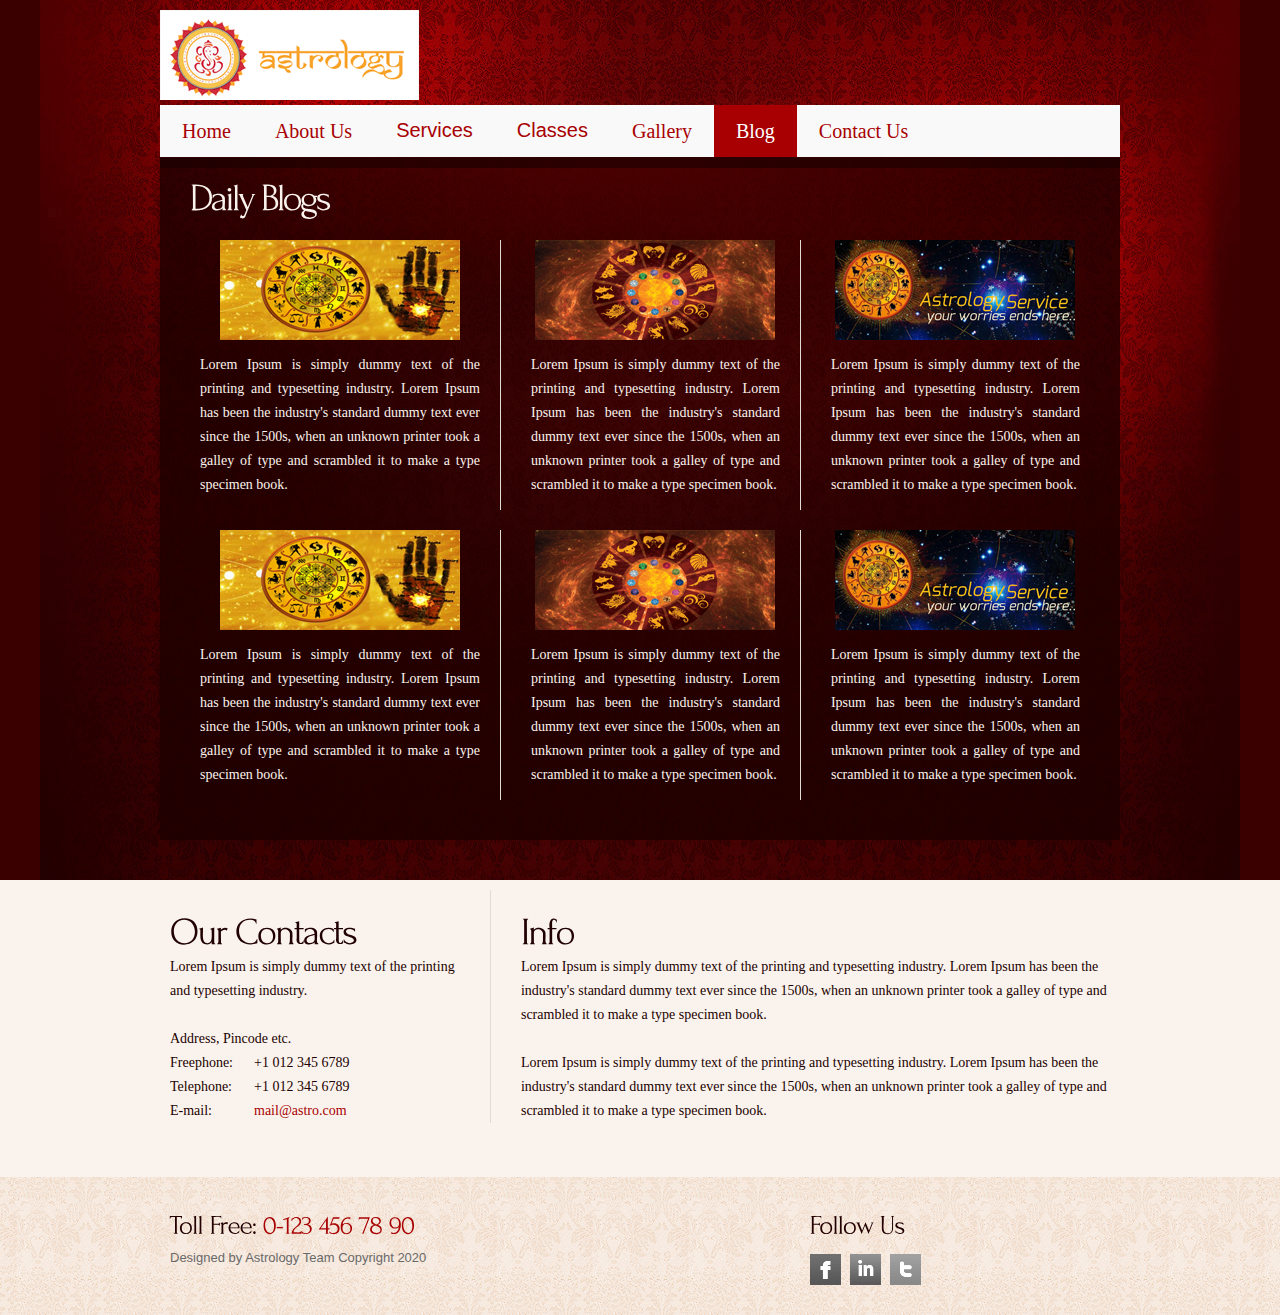
<file: blog.html>
<!DOCTYPE html>
<html lang="en">
<head>
<title>Blog Page</title>
<meta charset="utf-8">
<meta name="viewport" content="width=device-width, initial-scale=1, maximum-scale=1">
<link rel="stylesheet" href="css/reset.css" type="text/css" media="all">
<link rel="stylesheet" href="css/layout.css" type="text/css" media="all">
<link rel="stylesheet" href="css/style.css" type="text/css" media="all">
<link rel="stylesheet" href="css/zerogrid.css" type="text/css" media="all">
<link rel="stylesheet" href="css/responsive.css" type="text/css" media="all"> 
<link rel="stylesheet" href="css/contactform.css" type="text/css" media="all">
<script type="text/javascript" src="js/jquery-1.6.js" ></script>
<script type="text/javascript" src="js/cufon-yui.js"></script>
<script type="text/javascript" src="js/cufon-replace.js"></script>  
<script type="text/javascript" src="js/Forum_400.font.js"></script>
<script type="text/javascript" src="js/atooltip.jquery.js"></script> 
<script type="text/javascript" src="js/css3-mediaqueries.js"></script>
<script>
function myFunction() {
  var x = document.getElementById("myTopnav");
  if (x.className === "topnav") {
    x.className += " responsive";
  } else {
    x.className = "topnav";
  }
}
</script>
</head>
<body id="page5">
<div class="body6">
	<div class="body1">
		<div class="main zerogrid">
<!-- header -->
				<header>
					<h1><a href="index.html" id="logo"><img src="images/logo.png"/></a></h1>
					 
					<nav>
						<ul id="top_nav">
							<a href="#" class="button1">Book Appointment</a>
						</ul>
					</nav>
					
				</header>

<div class="topnav" id="myTopnav">
  <a href="index.html">Home</a>
  <a href="about.html">About Us</a>
  <div class="dropdown">
    <button class="dropbtn">Services
    </button>
    <div class="dropdown-content">
		<a href="#">Astrology Services</a>
		<a href="#">Vaastu Services</a>
		<a href="#">Priest Services</a>
		<a href="#">Virtual Services</a>
		<a href="#">Muhurtha Services</a>
    </div>
  </div>
  <!--a href="Services.html">Services</a-->
  <div class="dropdown">
    <button class="dropbtn">Classes
    </button>
    <div class="dropdown-content">
      <a href="#">Vedic Classes</a>
      <a href="#">Astrology Classes</a>
      <a href="#">Vaastu Classes</a>
	  <!--a href="#">Virtual Services</a-->
	  <a href="#">Muhurtha Classes</a>
	</div>
</div>
  <!--a href="predictions.html">Predictions</a-->
  <a href="gallery.html">Gallery</a>
  <a href="blog.html" class="active">Blog</a>
  <a href="contact.html">Contact Us</a>
  <a href="javascript:void(0);" style="font-size:15px;" class="icon" onclick="myFunction()">&#9776;</a>
</div>
<!-- / header -->
<!-- content -->
			<article id="content">
				<div class="wrap">
					<div class="box">
						<div>
						<h2 class="letter_spacing"><span>Daily Blogs</span></h2>
					
					<div class="wrapper" style="text-align:justify">
						<div class="col-1-3"><div class="wrap-col">
							<div class="wrapper pad_bot1">
								<figure class="pad_bot1" style="text-align:center"><img src="images/page1_img1.jpg" alt=""></figure>
								Lorem Ipsum is simply dummy text of the printing and typesetting industry. Lorem Ipsum has been the industry's standard dummy text ever since the 1500s, when an unknown printer took a galley of type and scrambled it to make a type specimen book.
							</div>
						</div></div>
						
						<div class="col-1-3"><div class="wrap-col mag-1">
							<div class="wrapper pad_bot1">
								<figure class="pad_bot1" style="text-align:center"><img src="images/page1_img2.jpg" alt=""></figure>
								Lorem Ipsum is simply dummy text of the printing and typesetting industry. Lorem Ipsum has been the industry's standard dummy text ever since the 1500s, when an unknown printer took a galley of type and scrambled it to make a type specimen book.
							</div>
						</div></div>
						<div class="col-1-3"><div class="wrap-col mag-1">
							<div class="wrapper pad_bot1">
								<figure class="pad_bot1" style="text-align:center"><img src="images/page1_img3.jpg" alt=""></figure>
								Lorem Ipsum is simply dummy text of the printing and typesetting industry. Lorem Ipsum has been the industry's standard dummy text ever since the 1500s, when an unknown printer took a galley of type and scrambled it to make a type specimen book.
							</div>
						</div></div>
					</div>
					<div class="wrapper" style="text-align:justify">
						<div class="col-1-3"><div class="wrap-col">
							<div class="wrapper pad_bot1">
								<figure class="pad_bot1" style="text-align:center"><img src="images/page1_img1.jpg" alt=""></figure>
								Lorem Ipsum is simply dummy text of the printing and typesetting industry. Lorem Ipsum has been the industry's standard dummy text ever since the 1500s, when an unknown printer took a galley of type and scrambled it to make a type specimen book.
							</div>
						</div></div>
						<div class="col-1-3"><div class="wrap-col mag-1">
							<div class="wrapper pad_bot1">
								<figure class="pad_bot1" style="text-align:center"><img src="images/page1_img2.jpg" alt=""></figure>
								Lorem Ipsum is simply dummy text of the printing and typesetting industry. Lorem Ipsum has been the industry's standard dummy text ever since the 1500s, when an unknown printer took a galley of type and scrambled it to make a type specimen book.
							</div>
						</div></div>
						<div class="col-1-3"><div class="wrap-col mag-1">
							<div class="wrapper pad_bot1">
								<figure class="pad_bot1" style="text-align:center"><img src="images/page1_img3.jpg" alt=""></figure>
								Lorem Ipsum is simply dummy text of the printing and typesetting industry. Lorem Ipsum has been the industry's standard dummy text ever since the 1500s, when an unknown printer took a galley of type and scrambled it to make a type specimen book.
							</div>
						</div></div>
					</div>
				
				</div>
			
					</div>
				</div>
			</article>
		</div>
	</div>
</div>
<div class="body2">
	<div class="main zerogrid">
		<article id="content2">
			<section>
				<div class="wrapper">
					<div class="col-1-3"><div class="wrap-col">
						<h2>Our Contacts</h2>
						<div class="wrapper pad_bot1">
							<p>Lorem Ipsum is simply dummy text of the printing and typesetting industry.</p>
							<p class="address">
								Address, Pincode etc.<br>
								<span>Freephone:</span>    +1 012 345 6789<br>
								<span>Telephone:</span>    +1 012 345 6789<br>
								<span>E-mail:</span>             <a href="mailto:">mail@astro.com</a>
							</p>
						</div>
					</div></div>
					<div class="col-2-3"><div class="wrap-col mag-1">	
						<h2>Info</h2>
						<p>
							Lorem Ipsum is simply dummy text of the printing and typesetting industry. Lorem Ipsum has been the industry's standard dummy text ever since the 1500s, when an unknown printer took a galley of type and scrambled it to make a type specimen book.
						</p>
						Lorem Ipsum is simply dummy text of the printing and typesetting industry. Lorem Ipsum has been the industry's standard dummy text ever since the 1500s, when an unknown printer took a galley of type and scrambled it to make a type specimen book.
					</div></div>
				</div>
			</section>
		</article>
<!-- / content -->
	</div>
</div>
<div class="body3">

		<div class="main zerogrid">
<!-- footer -->
			<footer>
				<div class="wrapper">
					<section class="col-2-3"><div class="wrap-col">
						<h3>Toll Free: <span>0-123 456 78 90</span></h3>
						Designed by Astrology Team Copyright 2020 
					</div></section>
					<section class="col-1-3"><div class="wrap-col">
						<h3>Follow Us </h3>
						<ul id="icons">
							<li><a href="#" class="normaltip" title="Facebook"><img src="images/icon1.gif" alt=""></a></li>
							<li><a href="#" class="normaltip" title="Linkedin"><img src="images/icon2.gif" alt=""></a></li>
							<li><a href="#" class="normaltip" title="Twitter"><img src="images/icon3.gif" alt=""></a></li>
						</ul>
					</div></section>
				</div>
				<!-- {%FOOTER_LINK} -->
			</footer>
<!-- / footer -->
		</div>

</div>
<script type="text/javascript"> Cufon.now(); </script>
</body>
</html>
</file>
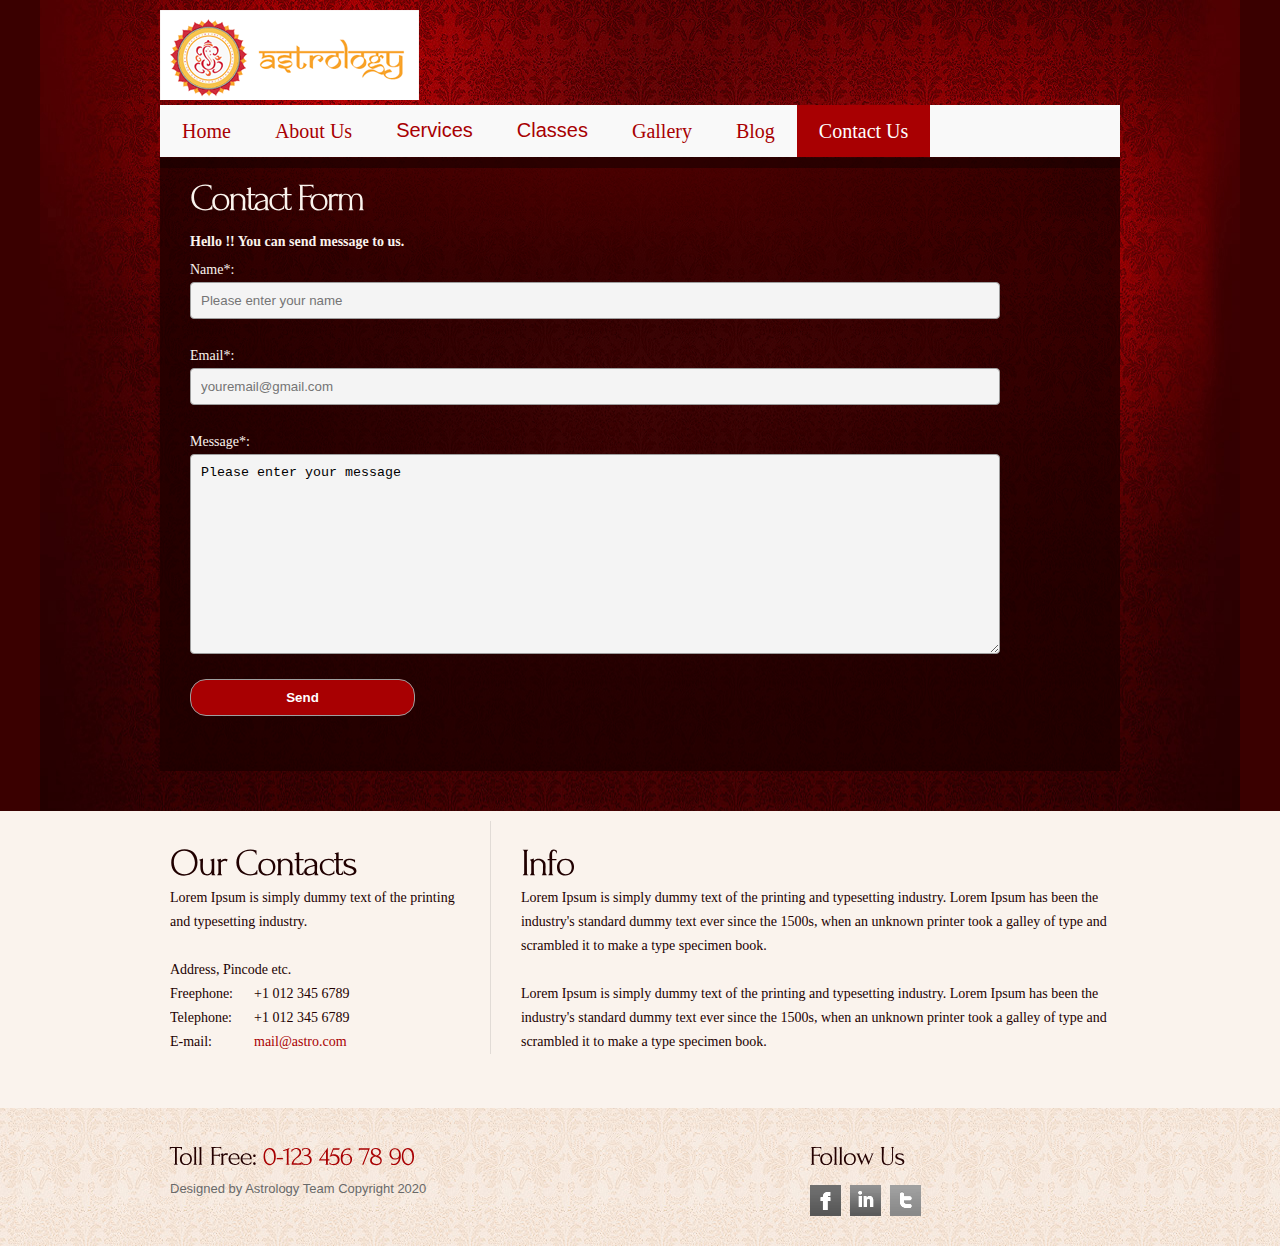
<file: contact.html>
<!DOCTYPE html>
<html lang="en">
<head>
<title>Contact Page</title>
<meta charset="utf-8">
<meta name="viewport" content="width=device-width, initial-scale=1, maximum-scale=1">
<link rel="stylesheet" href="css/reset.css" type="text/css" media="all">
<link rel="stylesheet" href="css/layout.css" type="text/css" media="all">
<link rel="stylesheet" href="css/style.css" type="text/css" media="all">
<link rel="stylesheet" href="css/zerogrid.css" type="text/css" media="all">
<link rel="stylesheet" href="css/responsive.css" type="text/css" media="all"> 
<link rel="stylesheet" href="css/contactform.css" type="text/css" media="all">
<script type="text/javascript" src="js/jquery-1.6.js" ></script>
<script type="text/javascript" src="js/cufon-yui.js"></script>
<script type="text/javascript" src="js/cufon-replace.js"></script>  
<script type="text/javascript" src="js/Forum_400.font.js"></script>
<script type="text/javascript" src="js/atooltip.jquery.js"></script> 
<script type="text/javascript" src="js/css3-mediaqueries.js"></script>
<script>
function myFunction() {
  var x = document.getElementById("myTopnav");
  if (x.className === "topnav") {
    x.className += " responsive";
  } else {
    x.className = "topnav";
  }
}
</script>
</head>
<body id="page5">
<div class="body6">
	<div class="body1">
		<div class="main zerogrid">
<!-- header -->
				<header>
					<h1><a href="index.html" id="logo"><img src="images/logo.png"/></a></h1>
					 
					<nav>
						<ul id="top_nav">
							<a href="#" class="button1">Book Appointment</a>
						</ul>
					</nav>
					
				</header>

<div class="topnav" id="myTopnav">
  <a href="index.html">Home</a>
  <a href="about.html">About Us</a>
  <div class="dropdown">
    <button class="dropbtn">Services
    </button>
    <div class="dropdown-content">
		<a href="#">Astrology Services</a>
		<a href="#">Vaastu Services</a>
		<a href="#">Priest Services</a>
		<a href="#">Virtual Services</a>
		<a href="#">Muhurtha Services</a>
    </div>
  </div>
  <!--a href="Services.html">Services</a-->
  <div class="dropdown">
    <button class="dropbtn">Classes
    </button>
    <div class="dropdown-content">
      <a href="#">Vedic Classes</a>
      <a href="#">Astrology Classes</a>
      <a href="#">Vaastu Classes</a>
	  <!--a href="#">Virtual Services</a-->
	  <a href="#">Muhurtha Classes</a>
	</div>
</div>
  <!--a href="predictions.html">Predictions</a-->
  <a href="gallery.html">Gallery</a>
  <a href="blog.html">Blog</a>
  <a href="contact.html" class="active">Contact Us</a>
  <a href="javascript:void(0);" style="font-size:15px;" class="icon" onclick="myFunction()">&#9776;</a>
</div>
<!-- / header -->
<!-- content -->
			<article id="content">
				<div class="wrap">
					<div class="box">
						<div>
							<h2 class="letter_spacing"><span>Contact Form</span></h2>
							
							<div id="contact_form">	
								<strong>Hello !! You can send message to us.</strong>
								<form name="form1" id="ff" method="post" action="Contacts.php">
									 <label>
									 Name*:
									 <input type="text" placeholder="Please enter your name" name="name" id="name" required>
									 </label>
								 
									 <label>
									 Email*:
									 <input type="email" placeholder="youremail@gmail.com" name="email" id="email" required>
									 </label>
										
									 <label>
									 Message*:
									 <textarea name="message" id="message">Please enter your message</textarea>
									 </label>
								 
									 <input class="sendButton" type="submit" name="Submit" value="Send">
									 
								</form>
							</div>
						</div>
					</div>
				</div>
			</article>
		</div>
	</div>
</div>
<div class="body2">
	<div class="main zerogrid">
		<article id="content2">
			<section>
				<div class="wrapper">
					<div class="col-1-3"><div class="wrap-col">
						<h2>Our Contacts</h2>
						<div class="wrapper pad_bot1">
							<p>Lorem Ipsum is simply dummy text of the printing and typesetting industry.</p>
							<p class="address">
								Address, Pincode etc.<br>
								<span>Freephone:</span>    +1 012 345 6789<br>
								<span>Telephone:</span>    +1 012 345 6789<br>
								<span>E-mail:</span>             <a href="mailto:">mail@astro.com</a>
							</p>
						</div>
					</div></div>
					<div class="col-2-3"><div class="wrap-col mag-1">	
						<h2>Info</h2>
						<p>
							Lorem Ipsum is simply dummy text of the printing and typesetting industry. Lorem Ipsum has been the industry's standard dummy text ever since the 1500s, when an unknown printer took a galley of type and scrambled it to make a type specimen book.
						</p>
						Lorem Ipsum is simply dummy text of the printing and typesetting industry. Lorem Ipsum has been the industry's standard dummy text ever since the 1500s, when an unknown printer took a galley of type and scrambled it to make a type specimen book.
					</div></div>
				</div>
			</section>
		</article>
<!-- / content -->
	</div>
</div>
<div class="body3">

		<div class="main zerogrid">
<!-- footer -->
			<footer>
				<div class="wrapper">
					<section class="col-2-3"><div class="wrap-col">
						<h3>Toll Free: <span>0-123 456 78 90</span></h3>
						Designed by Astrology Team Copyright 2020 
					</div></section>
					<section class="col-1-3"><div class="wrap-col">
						<h3>Follow Us </h3>
						<ul id="icons">
							<li><a href="#" class="normaltip" title="Facebook"><img src="images/icon1.gif" alt=""></a></li>
							<li><a href="#" class="normaltip" title="Linkedin"><img src="images/icon2.gif" alt=""></a></li>
							<li><a href="#" class="normaltip" title="Twitter"><img src="images/icon3.gif" alt=""></a></li>
						</ul>
					</div></section>
				</div>
				<!-- {%FOOTER_LINK} -->
			</footer>
<!-- / footer -->
		</div>

</div>
<script type="text/javascript"> Cufon.now(); </script>
</body>
</html>
</file>
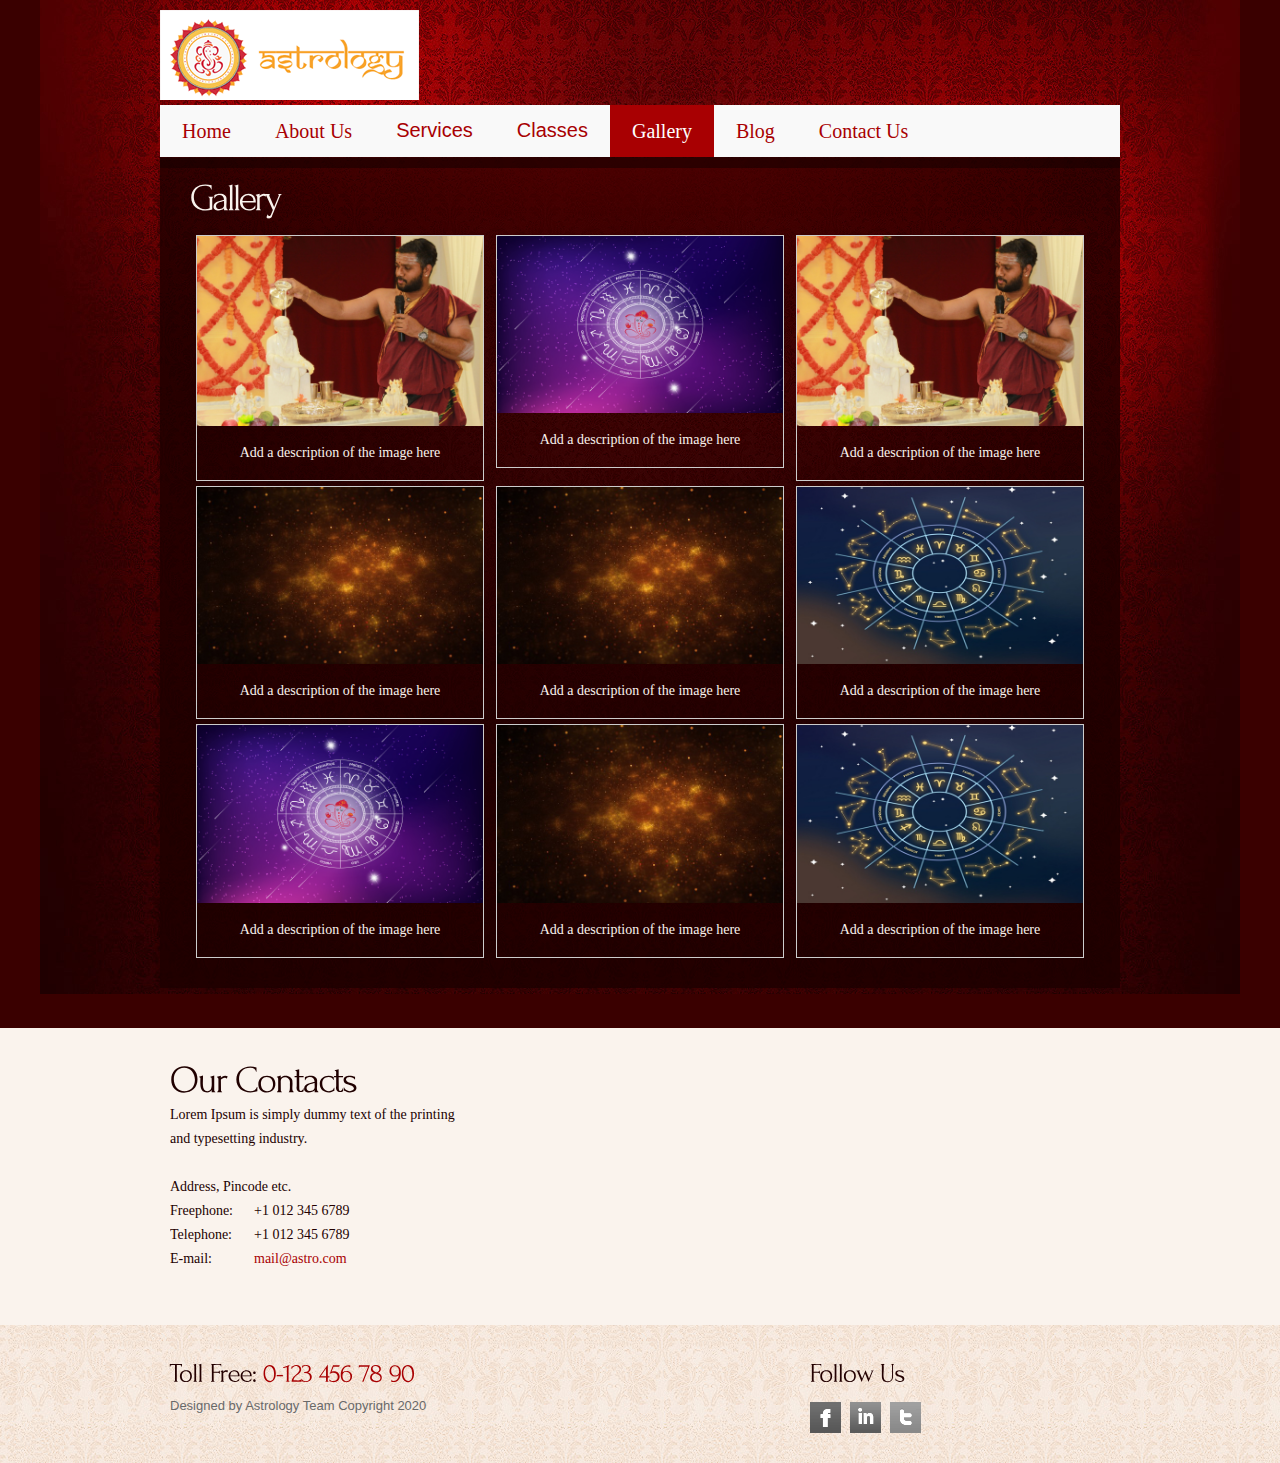
<file: gallery.html>
<!DOCTYPE html>
<html lang="en">
<head>
<title>About Page</title>
<meta charset="utf-8">
<meta name="viewport" content="width=device-width, initial-scale=1, maximum-scale=1">
<link rel="stylesheet" href="css/reset.css" type="text/css" media="all">
<link rel="stylesheet" href="css/layout.css" type="text/css" media="all">
<link rel="stylesheet" href="css/style.css" type="text/css" media="all">
<link rel="stylesheet" href="css/zerogrid.css" type="text/css" media="all">
<link rel="stylesheet" href="css/responsive.css" type="text/css" media="all"> 
<link rel="stylesheet" href="css/contactform.css" type="text/css" media="all">
<script type="text/javascript" src="js/jquery-1.6.js" ></script>
<script type="text/javascript" src="js/cufon-yui.js"></script>
<script type="text/javascript" src="js/cufon-replace.js"></script>  
<script type="text/javascript" src="js/Forum_400.font.js"></script>
<script type="text/javascript" src="js/atooltip.jquery.js"></script> 
<script type="text/javascript" src="js/css3-mediaqueries.js"></script>
<script>
function myFunction() {
  var x = document.getElementById("myTopnav");
  if (x.className === "topnav") {
    x.className += " responsive";
  } else {
    x.className = "topnav";
  }
}
</script>
</head>
<body id="page5">
<div class="body6">
	<div class="body1">
		<div class="main zerogrid">
<!-- header -->
				<header>
					<h1><a href="index.html" id="logo"><img src="images/logo.png"/></a></h1>
					 
					<nav>
						<ul id="top_nav">
							<a href="#" class="button1">Book Appointment</a>
						</ul>
					</nav>
					
				</header>

<div class="topnav" id="myTopnav">
  <a href="index.html">Home</a>
  <a href="about.html">About Us</a>
  <div class="dropdown">
    <button class="dropbtn">Services
    </button>
    <div class="dropdown-content">
      <a href="#">Astrology Services</a>
      <a href="#">Vaastu Services</a>
      <a href="#">Priest Services</a>
	  <a href="#">Virtual Services</a>
      <a href="#">Muhurtha Services</a>
    </div>
  </div>
  <!--a href="Services.html">Services</a-->
  <div class="dropdown">
    <button class="dropbtn">Classes
    </button>
    <div class="dropdown-content">
      <a href="#">Vedic Classes</a>
      <a href="#">Astrology Classes</a>
      <a href="#">Vaastu Classes</a>
	  <!--a href="#">Virtual Services</a-->
	  <a href="#">Muhurtha Classes</a>
	</div>
</div>
  <!--a href="predictions.html">Predictions</a-->
  <a href="gallery.html" class="active">Gallery</a>
  <a href="blog.html">Blog</a>
  <a href="contact.html">Contact Us</a>
  <a href="javascript:void(0);" style="font-size:15px;" class="icon" onclick="myFunction()">&#9776;</a>
</div>
<!-- / header -->
<!-- content -->
			<article id="content">
				<div class="wrap">
					<div class="box">
						<div>
							<h2 class="letter_spacing"><span>Gallery</span></h2>
							
<div class="responsive">
  <div class="gallery">
    <a target="_blank" href="images/F4BFBB54-7AA3-4AF8-95C4-BC2CBBF997C6.jpeg">
      <img src="images/F4BFBB54-7AA3-4AF8-95C4-BC2CBBF997C6.jpeg" alt="Cinque Terre" width="200" height="500">
    </a>
    <div class="desc">Add a description of the image here</div>
  </div>
</div>


<div class="responsive">
  <div class="gallery">
    <a target="_blank" href="images/img1.jpg">
      <img src="images/img1.jpg" alt="Forest" width="600" height="100">
    </a>
    <div class="desc">Add a description of the image here</div>
  </div>
</div>

<div class="responsive">
  <div class="gallery">
    <a target="_blank" href="images/F4BFBB54-7AA3-4AF8-95C4-BC2CBBF997C6.jpeg">
      <img src="images/F4BFBB54-7AA3-4AF8-95C4-BC2CBBF997C6.jpeg" alt="Northern Lights" width="600" height="400">
    </a>
    <div class="desc">Add a description of the image here</div>
  </div>
</div>

<div class="responsive">
  <div class="gallery">
    <a target="_blank" href="images/img2.jpg">
      <img src="images/img2.jpg" alt="Cinque Terre" width="600" height="400">
    </a>
    <div class="desc">Add a description of the image here</div>
  </div>
</div>


<div class="responsive">
  <div class="gallery">
    <a target="_blank" href="images/img2.jpg">
      <img src="images/img2.jpg" alt="Forest" width="600" height="400">
    </a>
    <div class="desc">Add a description of the image here</div>
  </div>
</div>

<div class="responsive">
  <div class="gallery">
    <a target="_blank" href="images/img3.jpg">
      <img src="images/img3.jpg" alt="Northern Lights" width="600" height="400">
    </a>
    <div class="desc">Add a description of the image here</div>
  </div>
</div>

<div class="responsive">
  <div class="gallery">
    <a target="_blank" href="images/img1.jpg">
      <img src="images/img1.jpg" alt="Cinque Terre" width="600" height="400">
    </a>
    <div class="desc">Add a description of the image here</div>
  </div>
</div>


<div class="responsive">
  <div class="gallery">
    <a target="_blank" href="images/img2.jpg">
      <img src="images/img2.jpg" alt="Forest" width="600" height="400">
    </a>
    <div class="desc">Add a description of the image here</div>
  </div>
</div>

<div class="responsive">
  <div class="gallery">
    <a target="_blank" href="images/img3.jpg">
      <img src="images/img3.jpg" alt="Northern Lights" width="600" height="400">
    </a>
    <div class="desc">Add a description of the image here</div>
  </div>
</div>

<div class="clearfix"></div>
						</div>
					</div>
				</div>
			</article>
		</div>
	</div>
</div>
<div class="body2">
	<div class="main zerogrid">
		<article id="content2">
			<section>
				<div class="wrapper">
					<div class="col-1-3"><div class="wrap-col">
						<h2>Our Contacts</h2>
						<div class="wrapper pad_bot1">
							<p>Lorem Ipsum is simply dummy text of the printing and typesetting industry.</p>
							<p class="address">
								Address, Pincode etc.<br>
								<span>Freephone:</span>    +1 012 345 6789<br>
								<span>Telephone:</span>    +1 012 345 6789<br>
								<span>E-mail:</span>             <a href="mailto:">mail@astro.com</a>
							</p>
						</div>
					</div></div>
					<!--div class="col-2-3"><div class="wrap-col mag-1">	
						<h2>Info</h2>
						<p>
							Lorem Ipsum is simply dummy text of the printing and typesetting industry. Lorem Ipsum has been the industry's standard dummy text ever since the 1500s, when an unknown printer took a galley of type and scrambled it to make a type specimen book.
						</p>
						Lorem Ipsum is simply dummy text of the printing and typesetting industry. Lorem Ipsum has been the industry's standard dummy text ever since the 1500s, when an unknown printer took a galley of type and scrambled it to make a type specimen book.
					</div></div-->
				</div>
			</section>
		</article>
<!-- / content -->
	</div>
</div>
<div class="body3">

		<div class="main zerogrid">
<!-- footer -->
			<footer>
				<div class="wrapper">
					<section class="col-2-3"><div class="wrap-col">
						<h3>Toll Free: <span>0-123 456 78 90</span></h3>
						Designed by Astrology Team Copyright 2020 
					</div></section>
					<section class="col-1-3"><div class="wrap-col">
						<h3>Follow Us </h3>
						<ul id="icons">
							<li><a href="#" class="normaltip" title="Facebook"><img src="images/icon1.gif" alt=""></a></li>
							<li><a href="#" class="normaltip" title="Linkedin"><img src="images/icon2.gif" alt=""></a></li>
							<li><a href="#" class="normaltip" title="Twitter"><img src="images/icon3.gif" alt=""></a></li>
						</ul>
					</div></section>
				</div>
				<!-- {%FOOTER_LINK} -->
			</footer>
<!-- / footer -->
		</div>

</div>
<script type="text/javascript"> Cufon.now(); </script>
</body>
</html>
</file>
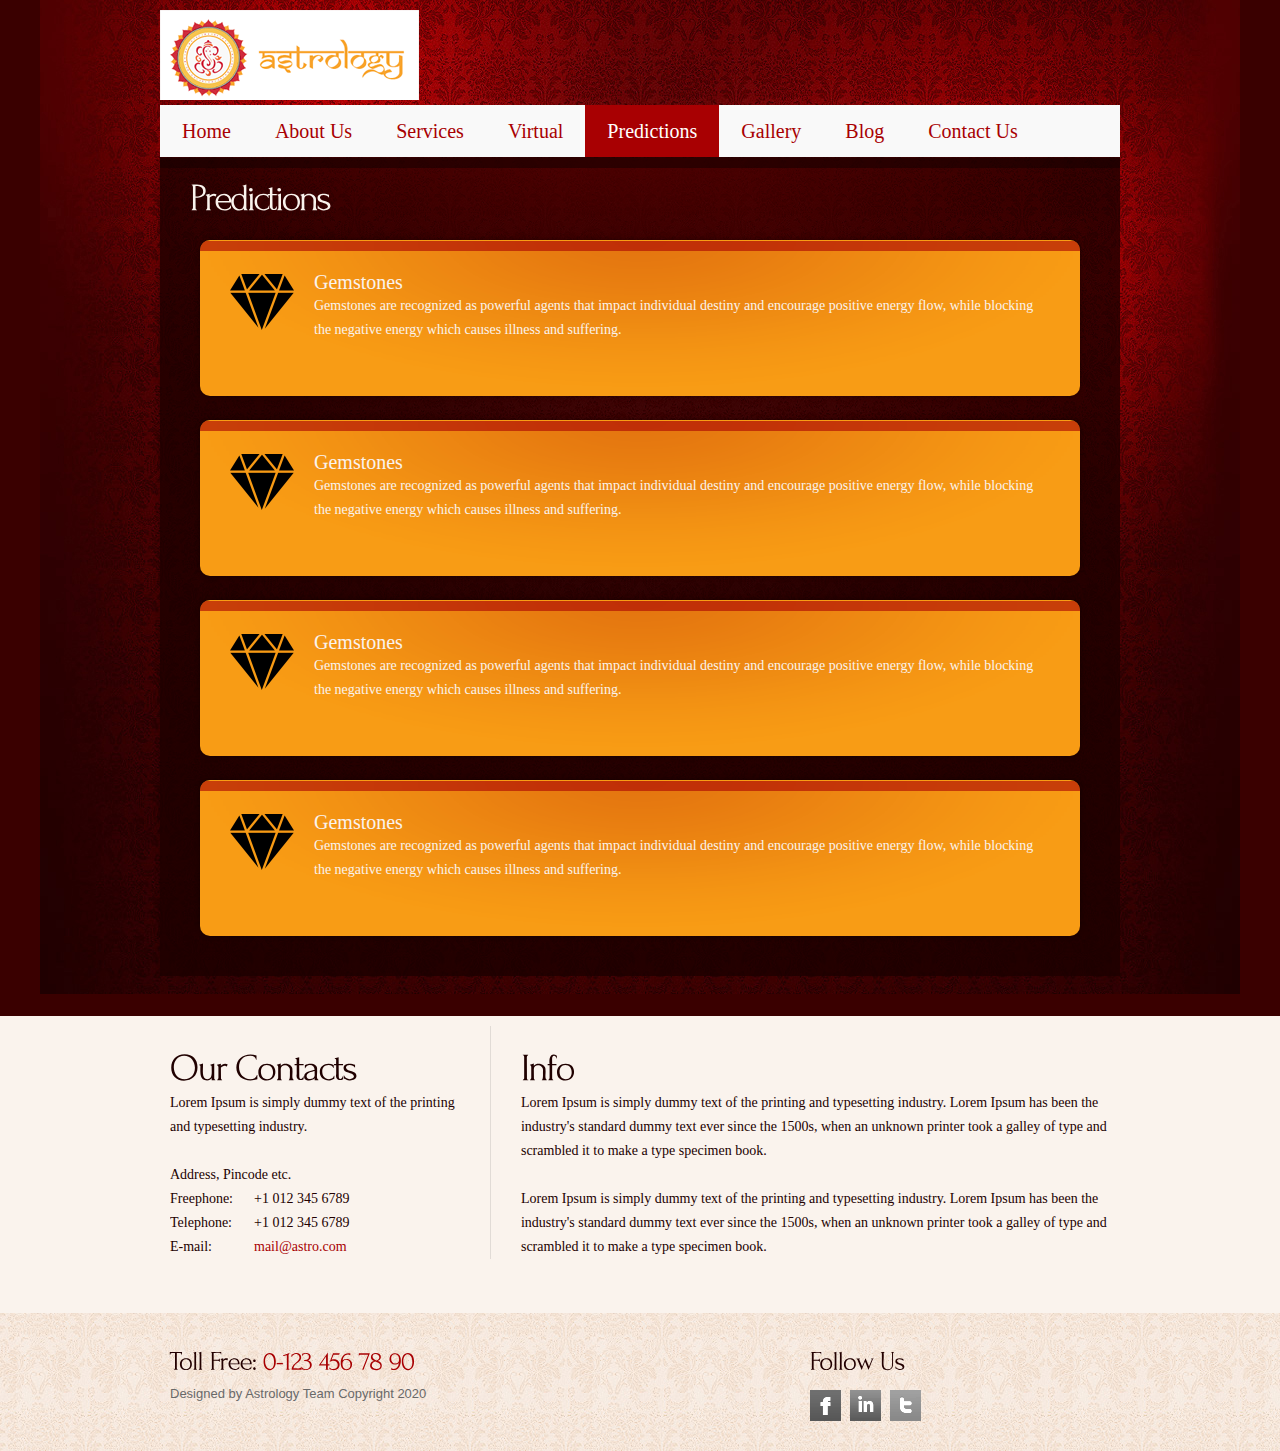
<file: predictions.html>
<!DOCTYPE html>
<html lang="en">
<head>
<title>About Page</title>
<meta charset="utf-8">
<meta name="viewport" content="width=device-width, initial-scale=1, maximum-scale=1">
<link rel="stylesheet" href="css/reset.css" type="text/css" media="all">
<link rel="stylesheet" href="css/layout.css" type="text/css" media="all">
<link rel="stylesheet" href="css/style.css" type="text/css" media="all">
<link rel="stylesheet" href="css/zerogrid.css" type="text/css" media="all">
<link rel="stylesheet" href="css/responsive.css" type="text/css" media="all"> 
<link rel="stylesheet" href="css/contactform.css" type="text/css" media="all">
<script type="text/javascript" src="js/jquery-1.6.js" ></script>
<script type="text/javascript" src="js/cufon-yui.js"></script>
<script type="text/javascript" src="js/cufon-replace.js"></script>  
<script type="text/javascript" src="js/Forum_400.font.js"></script>
<script type="text/javascript" src="js/atooltip.jquery.js"></script> 
<script type="text/javascript" src="js/css3-mediaqueries.js"></script>
<script>
function myFunction() {
  var x = document.getElementById("myTopnav");
  if (x.className === "topnav") {
    x.className += " responsive";
  } else {
    x.className = "topnav";
  }
}
</script>
</head>
<body id="page5">
<div class="body6">
	<div class="body1">
		<div class="main zerogrid">
<!-- header -->
				<header>
					<h1><a href="index.html" id="logo"><img src="images/logo.png"/></a></h1>
					 
					<nav>
						<ul id="top_nav">
							<a href="#" class="button1">Book Appointment</a>
						</ul>
					</nav>
					
				</header>

<div class="topnav" id="myTopnav">
  <a href="index.html">Home</a>
  <a href="about.html">About Us</a>
  <!--div class="dropdown">
    <button class="dropbtn">Services&#x25BE;
    </button>
    <div class="dropdown-content">
      <a href="#">Garbhadhana</a>
      <a href="#">Pumsavana</a>
      <a href="#">Seemantham</a>
	  <a href="#">Jathakarma</a>
      <a href="#">Namakaranam</a>
      <a href="#">Cradling</a>
	  <a href="#">Annaorasana</a>
      <a href="#">Ear Borning</a>
      <a href="#">Chowlam</a>
	  <a href="#">Upanayanam</a>
      <a href="#">Marriage</a>
      <a href="#">Apara Karma</a>
	  <a href="#">Abhishekam</a>
      <a href="#">Homam</a>
      <a href="#">Vratam</a>
	  <a href="#">Shanti Puja</a>
      <a href="#">Parayanam</a>
    </div>
  </div-->
  <a href="Services.html">Services</a>
  <a href="virtual.html">Virtual</a>
  <a href="predictions.html" class="active">Predictions</a>
  <a href="gallery.html">Gallery</a>
  <a href="blog.html">Blog</a>
  <a href="contact.html">Contact Us</a>
  <a href="javascript:void(0);" style="font-size:15px;" class="icon" onclick="myFunction()">&#9776;</a>
</div>
<!-- / header -->
<!-- content -->
			<article id="content">
				<div class="wrap">
					<div class="box">
						<div>
							<h2 class="letter_spacing"><span>Predictions</span></h2>
							
							<div class="wrap">
						<div class="wrap-col">
							<div class="pred">
								<div>
									<div class="wrapper">
								<figure class="left marg_right1"><img src="images/sv2.png" alt=""></figure>
								<p> 
									<span style="font-size: 20px;">Gemstones</span><br/>
									Gemstones are recognized as powerful agents that impact individual destiny and encourage positive energy flow, while blocking the negative energy which causes illness and suffering.
								</p>
							</div>
								</div>
							</div>
							<br/>
						<div class="pred">
								<div>
									<div class="wrapper">
								<figure class="left marg_right1"><img src="images/sv2.png" alt=""></figure>
								<p> 
									<span style="font-size: 20px;">Gemstones</span><br/>
									Gemstones are recognized as powerful agents that impact individual destiny and encourage positive energy flow, while blocking the negative energy which causes illness and suffering.
								</p>
							</div>
								</div>
							</div>
							
							<br/>
						<div class="pred">
								<div>
									<div class="wrapper">
								<figure class="left marg_right1"><img src="images/sv2.png" alt=""></figure>
								<p> 
									<span style="font-size: 20px;">Gemstones</span><br/>
									Gemstones are recognized as powerful agents that impact individual destiny and encourage positive energy flow, while blocking the negative energy which causes illness and suffering.
								</p>
							</div>
								</div>
							</div>
							
							<br/>
						<div class="pred">
								<div>
									<div class="wrapper">
								<figure class="left marg_right1"><img src="images/sv2.png" alt=""></figure>
								<p> 
									<span style="font-size: 20px;">Gemstones</span><br/>
									Gemstones are recognized as powerful agents that impact individual destiny and encourage positive energy flow, while blocking the negative energy which causes illness and suffering.
								</p>
							</div>
								</div>
							</div>
						
						</div>
						
					</div>
				
							
						</div>
					</div>
				</div>
			</article>
		</div>
	</div>
</div>
<div class="body2">
	<div class="main zerogrid">
		<article id="content2">
			<section>
				<div class="wrapper">
					<div class="col-1-3"><div class="wrap-col">
						<h2>Our Contacts</h2>
						<div class="wrapper pad_bot1">
							<p>Lorem Ipsum is simply dummy text of the printing and typesetting industry.</p>
							<p class="address">
								Address, Pincode etc.<br>
								<span>Freephone:</span>    +1 012 345 6789<br>
								<span>Telephone:</span>    +1 012 345 6789<br>
								<span>E-mail:</span>             <a href="mailto:">mail@astro.com</a>
							</p>
						</div>
					</div></div>
					<div class="col-2-3"><div class="wrap-col mag-1">	
						<h2>Info</h2>
						<p>
							Lorem Ipsum is simply dummy text of the printing and typesetting industry. Lorem Ipsum has been the industry's standard dummy text ever since the 1500s, when an unknown printer took a galley of type and scrambled it to make a type specimen book.
						</p>
						Lorem Ipsum is simply dummy text of the printing and typesetting industry. Lorem Ipsum has been the industry's standard dummy text ever since the 1500s, when an unknown printer took a galley of type and scrambled it to make a type specimen book.
					</div></div>
				</div>
			</section>
		</article>
<!-- / content -->
	</div>
</div>
<div class="body3">

		<div class="main zerogrid">
<!-- footer -->
			<footer>
				<div class="wrapper">
					<section class="col-2-3"><div class="wrap-col">
						<h3>Toll Free: <span>0-123 456 78 90</span></h3>
						Designed by Astrology Team Copyright 2020 
					</div></section>
					<section class="col-1-3"><div class="wrap-col">
						<h3>Follow Us </h3>
						<ul id="icons">
							<li><a href="#" class="normaltip" title="Facebook"><img src="images/icon1.gif" alt=""></a></li>
							<li><a href="#" class="normaltip" title="Linkedin"><img src="images/icon2.gif" alt=""></a></li>
							<li><a href="#" class="normaltip" title="Twitter"><img src="images/icon3.gif" alt=""></a></li>
						</ul>
					</div></section>
				</div>
				<!-- {%FOOTER_LINK} -->
			</footer>
<!-- / footer -->
		</div>

</div>
<script type="text/javascript"> Cufon.now(); </script>
</body>
</html>
</file>
<file: css/layout.css>
.col1, .col2, .col3, .cols  {float:left}
.cols {width:300px}
.col1 {width:630px}
.col2 {width:240px}
.col3 {width:570px}
/* index.html */
/* index-1.html */
#page2 .box .list1 {margin-top:-7px}
/* index-2.html */
#page3 h2.letter_spacing {word-spacing:-2px}
/* index-3.html */
#page4 .box .list1 {margin-top:-7px}
#page4 h2.pad_bot1 {padding-bottom:5px}
/* index-4.html */
#page5 .box > div {background: url(../images/box_top2.png) top center no-repeat}
#page5 #content2 h2 {padding-bottom:4px}
/* index-5.html */
/* index-6.html */


#page5 .pred > div {background: url(../images/box_top2_pred.png) top center no-repeat}
</file>
<file: css/style.css>
/* Getting the new tags to behave */
article, aside, audio, canvas, command, datalist, details, embed, figcaption, figure, footer, header, hgroup, keygen, meter, nav, output, progress, section, source, video {display:block}
mark, rp, rt, ruby, summary, time {display:inline}
/* Left & Right alignment */
.left {float:left}
.right {float:right}
.wrapper {width:100%;overflow:hidden}
.wrap{overflow:hidden;margin-left:-5px;padding-left:5px}
/* Global properties */
body {background:url(../images/bg_bot.jpg) center 0 repeat #faf3ed;border:0;font:14px Georgia, "Times New Roman", Times, serif;color:#200;line-height:24px}
.ic, .ic a {border:0;float:right;background:#fff;color:#f00;width:50%;line-height:10px;font-size:10px;margin:-220% 0 0 0;overflow:hidden;padding:0}
.css3{border-radius:8px;-moz-border-radius:8px;-webkit-border-radius:8px;box-shadow:0 0 4px rgba(0, 0, 0, .4);-moz-box-shadow:0 0 4px rgba(0, 0, 0, .4);-webkit-box-shadow:0 0 4px rgba(0, 0, 0, .4);position:relative}
/* Global Structure */
.main {	margin:0 auto;}
.body1 {background:url(../images/bg_top_img.jpg) top center no-repeat #3A0000;}
.body2 {background:#faf3ed} 
.body3 {background:url(../images/bg_bot.jpg) top center repeat}
.body4 {background:url(../images/bg_bot_img.jpg) top center no-repeat}
.body5 {background:url(../images/slider_shadow.png) center 508px no-repeat}
.body6 {background:url(../images/bg_top.jpg) top repeat-x}
/* main layout */
a {color:#a80002;text-decoration:none;outline:none}
a:hover {text-decoration:underline}

h2 {font-size:38px;line-height:1.2em;color:#200000;padding:16px 0 12px 0;letter-spacing:-2px}
h2.letter_spacing {letter-spacing:-3px}
h3 {font-size:27px;color:#230000;line-height:1.2em;padding:20px 0 9px 0;letter-spacing:-1px}
h3 span {color:#a80002}
p {padding-bottom:24px}
/* header */
header {height:100px;padding-top:10px;width:100%;overflow:hidden}
#logo {display:block;}
#top_nav {float:right;padding:4px 43px 30px 0}
#top_nav li {float:left;padding:3px 26px 5px 0;background:url(../images/top_line.gif) right 0 no-repeat;margin-right:25px}
#top_nav li a {display:block;line-height:0}
#top_nav .end {background:none;padding-right:0;margin-right:0}
#menu {padding:0 0 0 0}
#menu li {float:left;padding-left:3px}
#menu li a {display:block;font-size:24px;color:#faf3ed;line-height:40px;padding:0 20px;height:44px;letter-spacing:-1px}
#menu li a:hover, #menu .active a {text-decoration:none;background-color:#a80002}
.slider_bg {width:100%;height:404px; z-index:0; background:url(../images/bg_slider.jpg) 0 0 no-repeat;position:relative;overflow:hidden;box-shadow:0 0 5px rgba(0, 0, 0, .4);-moz-box-shadow:0 0 5px rgba(0, 0, 0, .4);-webkit-box-shadow:0 0 5px rgba(0, 0, 0, .4);margin-bottom:35px}
.slider {top:10px;right:10px;position:absolute;z-index:1;width:920px}
.slider .items {display:none}
.slider .pic {float:right;position:relative}
.banner {left:0px;top:0;position:absolute;width:271px;z-index:2;text-align:center}
.banner strong {font-size:52px;color:#bf0f0a;display:block;line-height:1.2em;text-transform:uppercase;padding:55px 0 0 0;letter-spacing:-2px}
.banner strong span {display:block;margin-top:-16px}
.banner b {display:block;font-size:27px;color:#312826;text-transform:uppercase;padding:0 0 23px 0;line-height:1.2em;letter-spacing:-1px}
.banner p {background:url(../images/quot1.png) 0 0 no-repeat}
.banner p span {display:block;background:url(../images/quot2.png) right bottom no-repeat;padding:0 0 0 0;color:#6c5f5b;padding-bottom:2px}
.slider .pagination {position:absolute;z-index:2;bottom:10px;left:107px}
.slider .pagination li {float:left;padding-right:3px}
.slider .pagination a {display:block;width:17px;height:17px;text-indent:-9999px;background:url(../images/buttons.png) right 0 no-repeat}
.slider .pagination a:hover, .slider .pagination .current a {background-position:left}
/* content */
#content {padding-bottom:40px}
#content2 {padding-bottom:31px}
.pad_left1 {padding-left:30px}
.pad_bot1 {padding-bottom:13px}
.pad_bot2 {padding-bottom:24px}
.marg_right1 {margin-right:20px}
.mag-1{border-left: 1px solid #E1DBD6; padding-left: 30px;}
.mag-2{border-right: 1px solid #E1DBD6; padding-right: 5px;}
.box {background:url(../images/box_bg.png) repeat;color:#faf3ed;box-shadow:0 0 5px rgba(0, 0, 0, .4);-moz-box-shadow:0 0 5px rgba(0, 0, 0, .4);-webkit-box-shadow:0 0 5px rgba(0, 0, 0, .4)}
.box > div {background:url(../images/box_top.png) 0 top no-repeat;padding:30px;padding-top:0;overflow:hidden}
.box h2 {color:#a80002;padding:15px 0 12px 0}
.box h2 span {color:#faf3ed}
.box figure {padding-bottom:13px}
.list1 li a {font-style:italic;padding-left:12px;background:url(../images/marker_1.gif) 1px 8px no-repeat;color:#faf3ed}
.list_1 {color:#fff}
.list_1:hover {text-decoration:none}
.button1 {display:inline-block;font-size:20px;color:#faf3ed;line-height:34px;padding:0 15px;background:#a80002;letter-spacing:-1px; border-radius:5px}
.button1:hover {text-decoration:none;color:#FFFFFF;background:#c40e14;  border-radius:5px}
.testimonials li span {float:left;width:40px;height:40px;font-size:30px;color:#faf3ed;line-height:34px;text-align:center;background:#a80002;margin-right:20px}
.testimonials li p {float:left;width:180px;padding-bottom:15px}
.testimonials li img {padding-top:2px}
.line1 {background:url(../images/line_vert1.gif) 285px 0 repeat-y}
.line2 {background:url(../images/line_vert1.gif) 615px 0 repeat-y}
.price {margin-top:-7px}
.price li {overflow:hidden;background:url(../images/price_bg.gif) 0 -6px repeat-x}
.price a {float:left;color:#220000;background:url(../images/marker_2.gif) 1px 11px no-repeat #faf3ed;padding-left:12px}
.price a:hover {text-decoration:none;color:#a80002}
.price span {float:right;background:#faf3ed}
.address {padding-bottom:0}
.address span {float:left;width:84px}
.imageplace{text-align:center;}
/* footer */
footer {height:138px;font:13px "Trebuchet MS", Arial, Helvetica, sans-serif;color:#696969;line-height:18px}
footer a {color:#c53005;text-decoration:underline}
footer a:hover {text-decoration:none}
#icons {padding:5px 0 0 0}
#icons li {float:left;padding-right:9px}
/* Tooltips */
.aToolTip {background:#a80002;color:#fff;	margin:0;padding:2px 10px 3px;font-size:11px;position:absolute;line-height:17px}
.aToolTip .aToolTipContent {position:relative;	margin:0;padding:0}
/* forms */
#ContactForm {margin-top:-5px;width:95%;}
#ContactForm span {float:left;width:111px;line-height:20px}
#ContactForm .wrapper {min-height:24px}
#ContactForm .textarea_box {min-height:170px;width:100%;overflow:hidden;padding-bottom:9px}
/*#ContactForm {}*/
#ContactForm a {margin:10px;}
#ContactForm .input {width:85%;height:18px;background:#faf3ed;padding:1px 5px;color:#220000;font:14px Georgia, "Times New Roman", Times, serif;margin:0;float:left}
#ContactForm textarea {overflow:auto;width:85%;height:163px;background:#faf3ed;padding:1px 5px;color:#220000;font:14px Georgia, "Times New Roman", Times, serif;margin:0}


.topnav {
  overflow: hidden;
  background-color: #f9f9f9;
  margin-top: 5px;
}

.topnav a {
  float: left;
  display: block;
  text-align: center;
  padding: 14px 22px;
  text-decoration: none;
  font-size: 20px;
}

.active {
  background-color: #a80002;
  color: white;
}

.topnav .icon {
  display: none;
}

.dropdown {
  float: left;
  overflow: hidden;
}

.dropdown .dropbtn {
  font-size: 20px;    
  border: none;
  outline: none;
  color: #a80002;
  padding: 14px 22px;
  background-color: inherit;
  margin: 0;
}

.dropdown-content {
  display: none;
  position: absolute;
  background-color: #f9f9f9;
  min-width: 160px;
  box-shadow: 0px 8px 16px 0px rgba(0,0,0,0.2);
  z-index: 1;
}

.dropdown-content a {
  float: none;
  color: black;
  padding: 12px 16px;
  text-decoration: none;
  display: block;
  text-align: left;
}

.topnav a:hover {
  background-color: #c40e14;
  color: white;
}

 .dropdown:hover .dropbtn {
  background-color: #c40e14;
  color: white;
}

.dropdown-content a:hover {
  background-color: #a80002;
  color: #ffffff;
}

.dropdown:hover .dropdown-content {
  display: block;
}

@media screen and (max-width:769px) {
  .topnav a:not(:first-child), .dropdown .dropbtn {
    display: none;
  }
  .topnav a.icon {
    float: right;
    display: block;
  }
}

@media screen and (max-width: 769px) {
  .topnav.responsive {position: relative;}
  .topnav.responsive .icon {
    position: absolute;
    right: 0;
    top: 0;
  }
  .topnav.responsive a {
    float: none;
    display: block;
    text-align: left;
  }
  .topnav.responsive .dropdown {float: none;}
  .topnav.responsive .dropdown-content {position: relative;}
  .topnav.responsive .dropdown .dropbtn {
    display: block;
    width: 100%;
    text-align: left;
  }
}

/* CUSTOM */
#mobile-appointment-btn {
  display: none;
  width:100%;
  margin-bottom: 20px;
  text-align: center;
}

@media screen and (max-width:769px) {

  header {
    height:105px !important;
  }

  #lg-screen-appointment-btn {
    display: none;
  }

  #mobile-appointment-btn {
    display: block;
  }
}


#popup1 .box {
  width: 40%;
  margin: 0 auto;
  background: rgba(255,255,255,0.2);
  padding: 35px;
  border: 2px solid #fff;
  border-radius: 20px/50px;
  background-clip: padding-box;
  text-align: center;
}

.button {
  font-size: 1em;
  padding: 10px;
  color: #fff;
  border: 2px solid #06D85F;
  border-radius: 20px/50px;
  text-decoration: none;
  cursor: pointer;
  transition: all 0.3s ease-out;
}
.button:hover {
  background: #06D85F;
}

.overlay {
  position: fixed;
  top: 0;
  bottom: 0;
  left: 0;
  right: 0;
  z-index: 1;
  background: rgba(0, 0, 0, 0.7);
  transition: opacity 500ms;
  visibility: hidden;
  opacity: 0;
  overflow-y: scroll;
}
.overlay:target {
  visibility: visible;
  opacity: 1;
}

.popup {
  margin: 20px auto;
  padding: 20px;
  background: #fff;
  border-radius: 5px;
  width: 30%;
  position: relative;
  transition: all 5s ease-in-out;
}

.popup h2 {
  margin-top: 0;
  color: #333;
  font-family: Tahoma, Arial, sans-serif;
}
.popup .close {
  position: absolute;
  top: 20px;
  right: 30px;
  transition: all 200ms;
  font-size: 30px;
  font-weight: bold;
  text-decoration: none;
  color: #333;
}
.popup .close:hover {
  color: #06D85F;
}
.popup .content {
  max-height: 30%;
  overflow: auto;
}

@media screen and (max-width: 700px){
  #popup1  .box{
    width: 70%;
  }
  .popup{
    width: 70%;
  }
}

.button2 {display:inline-block;font-size:20px; font-weight:600; color:#a80002;line-height:34px;padding:6px 20px;background:#ffffff; border-radius:5px}
.button2:hover {text-decoration:none;color:#FFFFFF;background:#c40e14;  border-radius:5px}



div.gallery {
  border: 1px solid #ccc;
}

div.gallery:hover {
  border: 1px solid #777;
}

div.gallery img {
  width: 100%;
  height: auto;
}

div.desc {
  padding: 15px;
  text-align: center;
}

* {
  box-sizing: border-box;
}

.responsive {
  float: left;
  width: 33.333333%;
  margin-top: 5px;
  padding: 0 6px;
}

@media only screen and (max-width: 700px) {
  .responsive {
    width: 49.99999%;
    margin: 6px 0;
  }
}

@media only screen and (max-width: 500px) {
  .responsive {
    width: 100%;
	padding: 0px;
  }
}

.clearfix:after {
  content: "";
  display: table;
  clear: both;
}


.pred {background-color:#f89c15;color:#faf3ed; border-radius:10px; box-shadow:0 0 5px rgba(0, 0, 0, .4);-moz-box-shadow:0 0 5px rgba(0, 0, 0, .4);-webkit-box-shadow:0 0 5px rgba(0, 0, 0, .4)}
.pred > div {background:url(../images/box_top_pred.png) 0 top no-repeat; border-radius:10px; padding:30px;overflow:hidden}
.pred h2 {color:#a80002;padding:15px 0 12px 0}
.pred h2 span {color:#faf3ed}
.pred figure {padding-bottom:13px}
</file>
<file: css/zerogrid.css>
/*
Zerotheme.com | Free Html5 Responsive Templates
Zerogrid - A Single Grid System for Responsive Design
Author: Kimmy
Version : 2.1
Author URI: https://www.zerotheme.com/
*/
/* -------------------------------------------- */
/* ------------------Grid System--------------- */ 
.zerogrid{ width: 960px; position: relative; margin: 0 auto; padding: 0px;}
.zerogrid:after { content: "\0020"; display: block; height: 0; clear: both; visibility: hidden; }

.zerogrid .row{}
.zerogrid .row:before,.row:after { content: '\0020'; display: block; overflow: hidden; visibility: hidden; width: 0; height: 0; }
.zerogrid .row:after{clear: both; }
.zerogrid .row{zoom: 1;}

.zerogrid .wrap-col{margin:10px;}

.zerogrid .col-1-2, .zerogrid .col-1-3, .zerogrid .col-2-3, .zerogrid .col-1-4, .zerogrid .col-2-4, .zerogrid .col-3-4, .zerogrid .col-1-5, .zerogrid .col-2-5, .zerogrid .col-3-5, .zerogrid .col-4-5, .zerogrid .col-1-6, .zerogrid .col-2-6, .zerogrid .col-3-6, .zerogrid .col-4-6, .zerogrid .col-5-6{float:left; display: inline-block;}

.zerogrid .col-full{width:100%;}

.zerogrid .col-1-2{width:50%;}

.zerogrid .col-1-3{width:33.33%;}
.zerogrid .col-2-3{width:66.66%;}

.zerogrid .col-1-4{width:25%;}
.zerogrid .col-2-4{width:50%;}
.zerogrid .col-3-4{width:75%;}

.zerogrid .col-1-5{width:20%;}
.zerogrid .col-2-5{width:40%;}
.zerogrid .col-3-5{width:60%;}
.zerogrid .col-4-5{width:80%;}

.zerogrid .col-1-6{width:16.66%;}
.zerogrid .col-2-6{width:33.33%;}
.zerogrid .col-3-6{width:50%;}
.zerogrid .col-4-6{width:66.66%;}
.zerogrid .col-5-6{width:83.33%;}

@media only screen and (min-width: 768px) and (max-width: 960px) {
	.zerogrid{width:768px;}
}

@media only screen and (min-width: 620px) and (max-width: 767px) {
	.zerogrid{width:100%;}
}

@media only screen and (max-width: 619px) {
	.zerogrid, .zerogrid .col-1-2, .zerogrid .col-1-3, .zerogrid .col-2-3, .zerogrid .col-1-4, .zerogrid .col-2-4, .zerogrid .col-3-4, .zerogrid .col-1-5, .zerogrid .col-2-5, .zerogrid .col-3-5, .zerogrid .col-4-5, .zerogrid .col-1-6, .zerogrid .col-2-6, .zerogrid .col-3-6, .zerogrid .col-4-6, .zerogrid .col-5-6{width:100%;}
}
</file>
<file: css/responsive.css>
/*
Free Html5 Responsive Templates
Author: Kimmy Tran
Author URI: https://www.zerotheme.com/
*/
html {
   -webkit-text-size-adjust: none;
}
.video embed,
.video object,
.video iframe {
   width: 100%;
   height: auto;
}
img{
	max-width:100%;
	height: auto;
   	width: auto\9; /* ie8 */
}

.slider-response{
	display: none;	
}
/*------------------------*/

@media only screen and (max-width: 960px) {
	.slider_bg {width:auto;height:auto;background: #FAF3ED;padding: 7px;}
	.slider{display: none;}
	.slider-response{display: block;}
	
	#menu{margin-top: 10px;}
}

@media only screen and (max-width: 767px){
	#top_nav{margin-top: 20px;}
	#menu{margin-top: 0px;}
	
	.mag-1, .mag-2{border: none; padding: 0;}
	
	
}
@media only screen and (max-width: 769px) {
	h1 {
    text-align: center !important;
}
}
@media only screen and (max-width: 320px) {
	header{height:320px;}
	
}
@media only screen and (max-width: 240px) {
	header{height:380px;}
}
</file>
<file: css/contactform.css>
#contact_form {padding:5;}

#ff label {cursor:pointer;margin:4px 0;display:block;}

input {	display:block;width:90%;border-radius:4px;-webkit-border-radius:4px;-moz-border-radius:4px;background-color:#f4f4f4; color:#000;	border:1px solid #9E9E9E;padding:10px;	margin-bottom:25px;}

textarea {display:block;width:90%;height:200px; border-radius:4px;-webkit-border-radius:4px;-moz-border-radius:4px;background-color:#f4f4f4; border:1px solid #9E9E9E;padding:10px;	margin-bottom:25px;}

.sendButton {cursor:pointer;background-color:#A80002;-webkit-border-radius:16px;-moz-border-radius:16px;border-radius:16px;	color:#ffffff;width:25%;	font-weight:bold;}
.sendButton:hover {	opacity: 0.8;}
</file>
